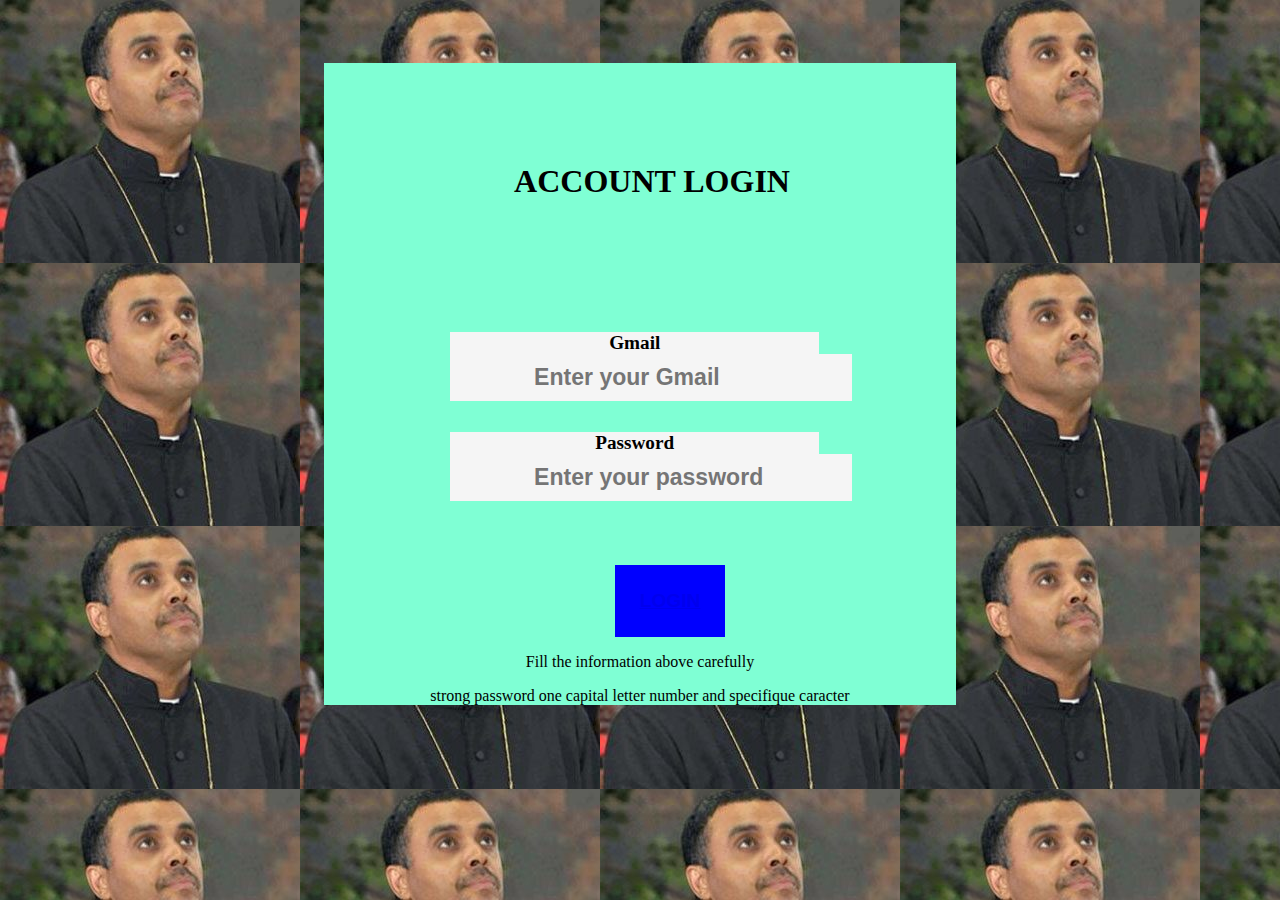
<file: login/index.html>
<!DOCTYPE html>
<html lang="en">
<head>
    <meta charset="UTF-8">
    <meta name="viewport" content="width=device-width, initial-scale=1.0">
    <link rel="stylesheet" href="/login/style.css">
    <link rel="stylesheet" href="/login/login.js">
    <link rel="stylesheet" href="/bootstrap-5.3.3-dist/css/bootstrap-grid.min.css">
    <link rel="stylesheet" href="/bootstrap-5.3.3-dist/js/bootstrap.js">
    <title>Login</title>
</head>
<body>
    <form action="/welcome page/index.html" method="post" inputmode="form" aria-required="false">

    <div class="col-6" inputmode="form" aria-required="false">
    <h1 class="container">ACCOUNT LOGIN</h1>
    <!-- <h2>ACCOUNT LOGIN</h2> -->
        <div class="col-7"> Gmail<input type="email" placeholder="Enter your Gmail" required></div>
       <div class="col-7">Password <input type="password" placeholder="Enter your password" required></div>
  <button type="submit" inputmode="form" aria-required="false"><a href="/welcome page/index.html" onclick="location">LOGIN </a></button>
  <p>Fill the information above carefully</p>
  <P>strong password one capital letter number and specifique caracter</P>
    </form>
    </div>
</body>
</html>
</file>
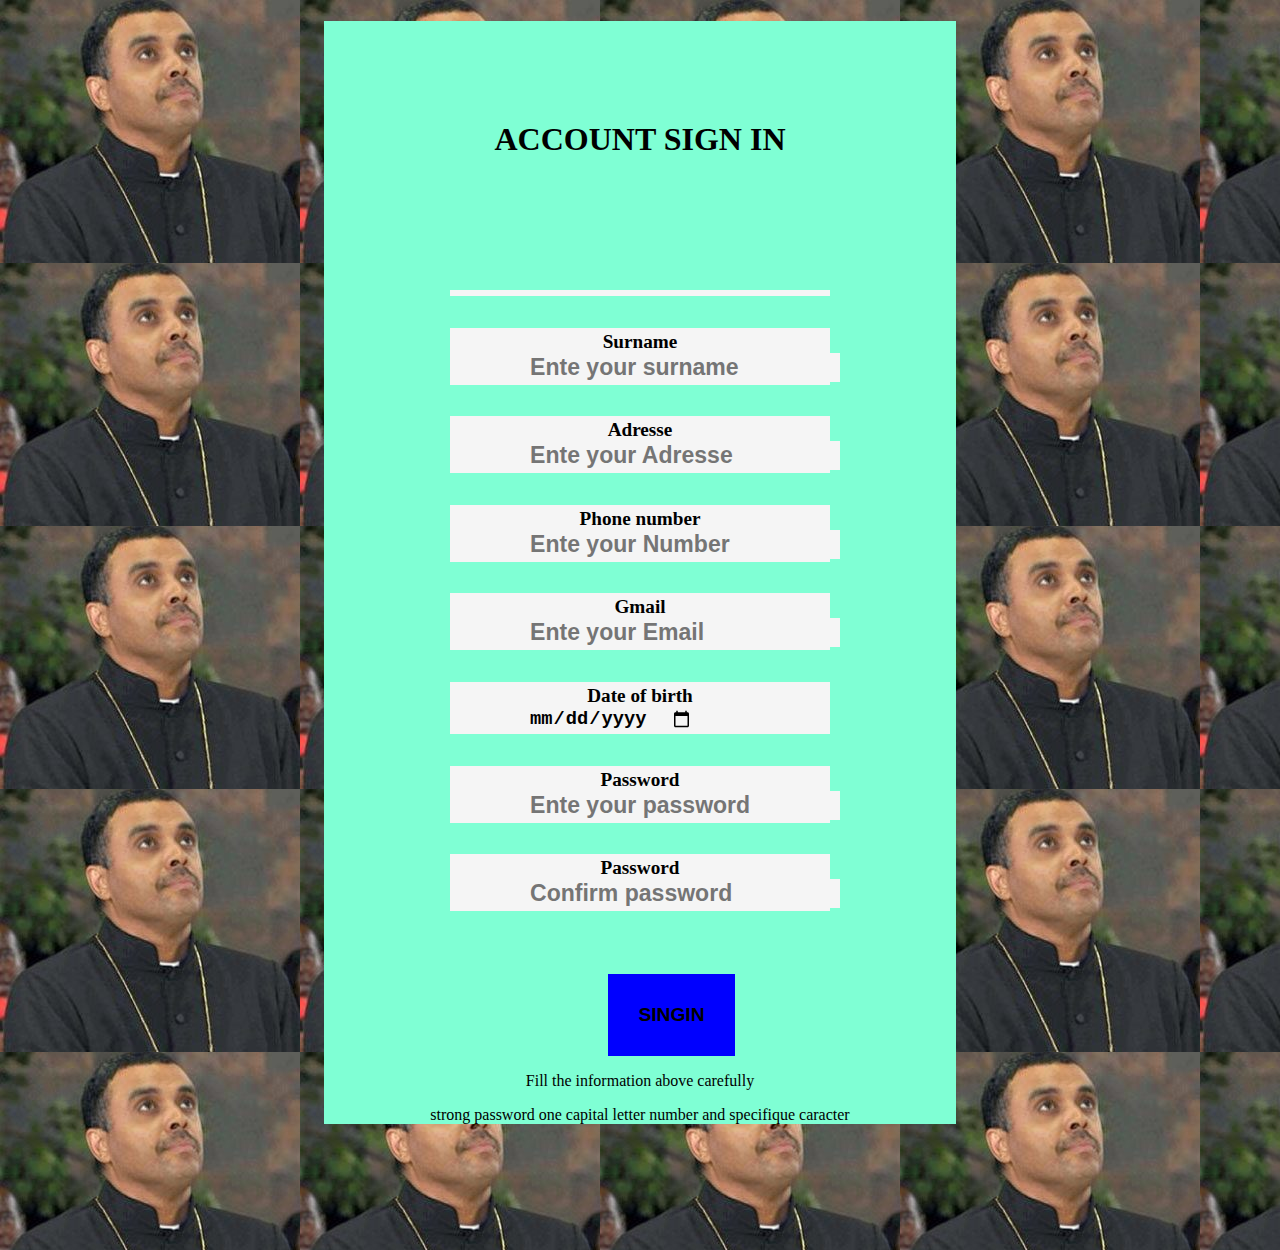
<file: signin/index.html>
<!DOCTYPE html>
<html lang="en">
<head>
    <meta charset="UTF-8">
    <meta name="viewport" content="width=device-width, initial-scale=1.0">
    <link rel="stylesheet" href="/signin/style.css">
    <link rel="stylesheet" href="/login/login.js">
    <title>SINGIN</title>
</head>
<body>
    <div class="col-6">
        <h1 class="container">ACCOUNT SIGN IN</h1>
        <!-- <h2>ACCOUNT LOGIN</h2> -->
    <form action="/welcome page/index.html" method="post" inputmode="Fill" aria-required="false">
        
        <div class="col-7" inputmode="Fill" aria-required="false"></div>
            <div class="col-7"> Surname<input type="text" placeholder="Ente your surname" required></div>
            <div class="col-7"> Adresse<input type="text" placeholder="Ente your Adresse" required></div>
            <div class="col-7"> Phone number<input type="number" placeholder="Ente your Number" required></div>
            <div class="col-7"> Gmail<input type="email" placeholder="Ente your Email" required></div>
           <div class="col-7">Date of birth <input type="date" placeholder="Ente your Date of birth" required></div>
           <div class="col-7">Password <input type="password" placeholder="Ente your password" required></div>
           <div class="col-7">Password <input type="password" placeholder="Confirm password" required></div>

           <button type="submit" inputmode="form" aria-required="false" > <a href="/welcome page/index.html" onclick="location"></a> SINGIN</button>

      <!-- <div class="col-5">  <button type="submit" inputmode="Fill" aria-required="false"><a href="/welcome page/index.html" onclick="Location" inputmode="post">SIGN IN </a></button></div> -->
    </form>
      <p>Fill the information above carefully</p>
      <P>strong password one capital letter number and specifique caracter</P>
        </div>
</body>
</html>
</file>
<file: login/style.css>
body {
background-image: url(/wpid-Dag-Heward-Mills1\ 4.jpg);
}
h3{
    font-size: larger;
    font-weight: bold;
}
.col-6{
    background-color: aquamarine;
    text-align: center;
    margin-left: 25%;
    margin-top: 5%;
    margin-bottom: 5%;
    flood-opacity: 20%;
}

.col-4{
    background-color: azure;
    opacity: 7px;

}

/* .col-5{
    background-color: blue;
    text-align: center;
    margin-left: 20%;
    margin-top: 5%;
    margin-right: 0;

} */
input{
    font-size: larger;
    font-weight: bold;
    padding: 10px;
    display: flex;
    margin-left: 20%;
    border: none;
    border-color: white;
    background-color: whitesmoke;
}
.col-7{
    background-color: whitesmoke;
    text-align: center;
    margin-left: 20%;
    margin-top: 5%;
    margin-bottom: 1%;
    margin-right: 0;
    border: none;
    border-color: white;
    font-size: larger;
    font-weight: bold;
    

}
.container {
    font-weight: bold;
    padding: 100px;
}
 
button{
    font-size: larger;
    font-weight: bold;
    padding: 25px;
    display: flex;
    margin-left: 46%;
    border: none;
    border-color: white;
    background-color: blue;
    margin-top: 10%;
}
p:focus{
    /* background-color: brown; */
    text-decoration-color: brown ;
}
</file>
<file: signin/style.css>
body {
            background-image:url(/wpid-Dag-Heward-Mills1\ 4.jpg) ;
    /* background-image:wpid-Dag-Heward-Mills1 4.jpg; */
    /* margin-left: 25%; */

}
h3{
    font-size: larger;
    font-weight: bold;
}
.col-6{
    background-position: 50%;
    background-color: aquamarine;
    text-align: center;
    margin-left: 25%;
    margin-right: 25%;
    /* margin-top: 10%; */
    margin-bottom: 10%;
    
}

.col-4{
    background-color: azure;
    opacity: 7px;

}

/* .col-5{
    background-color: blue;
    text-align: center;
    margin-left: 20%;
    margin-top: 5%;
    margin-right: 0;

} */
input{
    font-size: larger;
    font-weight: bold;
    padding: px;
    display: flex;
    margin-left: 20%;
    border: none;
    border-color: white;
    background-color: whitesmoke;
}
.col-7{
    background-color: whitesmoke;
    text-align: center;
    margin-left: 20%;
    margin-top: 5%;
    margin-bottom: 1%;
    margin-right: 20%;
    border: none;
    border-color: white;
    font-size: larger;
    font-weight: bold;
    padding: 3px;
    

}
.container {
    font-weight: bold;
    padding: 100px;
}
 
button{
    font-size: larger;
    font-weight: bold;
    padding: 30px;
    display: flex;
    margin-left: 45%;
    /* margin-right: 110%; */
    border: none;
    /* border-color: white; */
    background-color: blue;
    margin-top: 10%;
}
p:focus{
    /* background-color: brown; */
    text-decoration-color: brown ;
}
</file>
